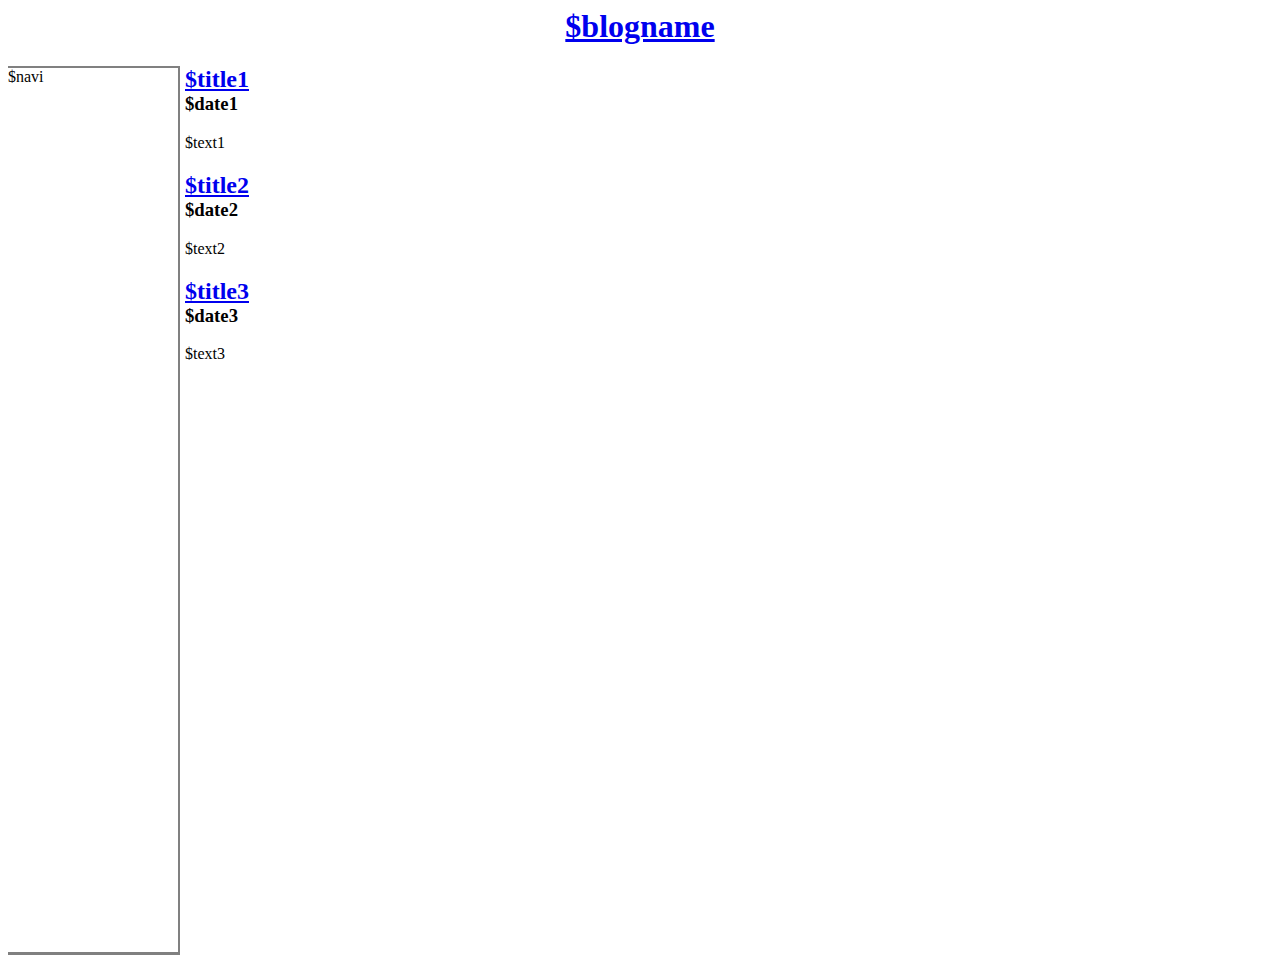
<file: template/index.html>
<html>
<head>
<title>$blogname</title>
<link rel="stylesheet" href="index.css">
</head>
<body>
<a href="index.html"><h1>$blogname</h1></a>
<div class="leftcol">
$navi
</div>
<a href="$fn1"><h2>$title1</h2></a>
<h3>$date1</h3>
$text1
<a href="$fn2"><h2>$title2</h2></a>
<h3>$date2</h3>
$text2
<a href="$fn3"><h2>$title3</h2></a>
<h3>$date3</h3>
$text3
</html>
</file>
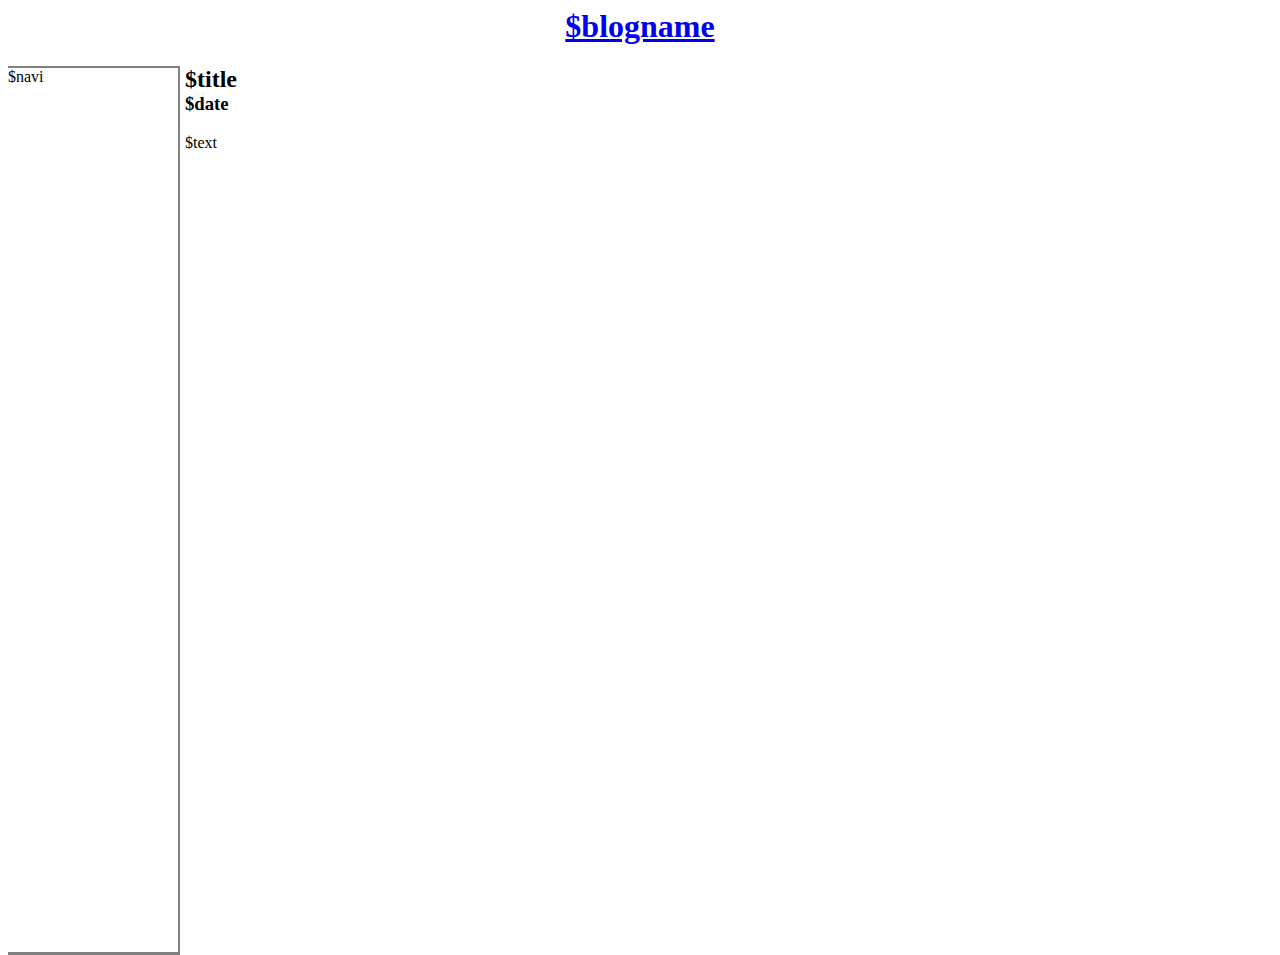
<file: template/article.html>
<html>
<head>
<title>$title - $blogname</title>
<link rel="stylesheet" href="article.css">
</head>
<body>
<a href="index.html"><h1>$blogname</h1></a>
<div class="leftcol">
$navi
</div>
<h2>$title</h2>
<h3>$date</h3>
$text
</html>
</file>
<file: template/index.css>
h1 {
    text-align: center;
}
h2 {
    margin-bottom: 0px;
}
h3 {
    margin-top: 0px;
}

.leftcol {
    scrollwidth:200px;
    width:170px;
    height:100%;
    float:left;
    margin-right: 5px;
    /*border-width: 2px;*/
    border-right: 2px;
    border-top: 2px;
    border-left: 0px;
    border-style: solid;
    border-color: grey;
}
</file>
<file: template/article.css>
h1 {
    text-align: center;
}
h2 {
    margin-bottom: 0px;
}
h3 {
    margin-top: 0px;
}

.leftcol {
    scrollwidth:200px;
    width:170px;
    height:100%;
    float:left;
    margin-right: 5px;
    /*border-width: 2px;*/
    border-right: 2px;
    border-top: 2px;
    border-left: 0px;
    border-style: solid;
    border-color: grey;
}
</file>
